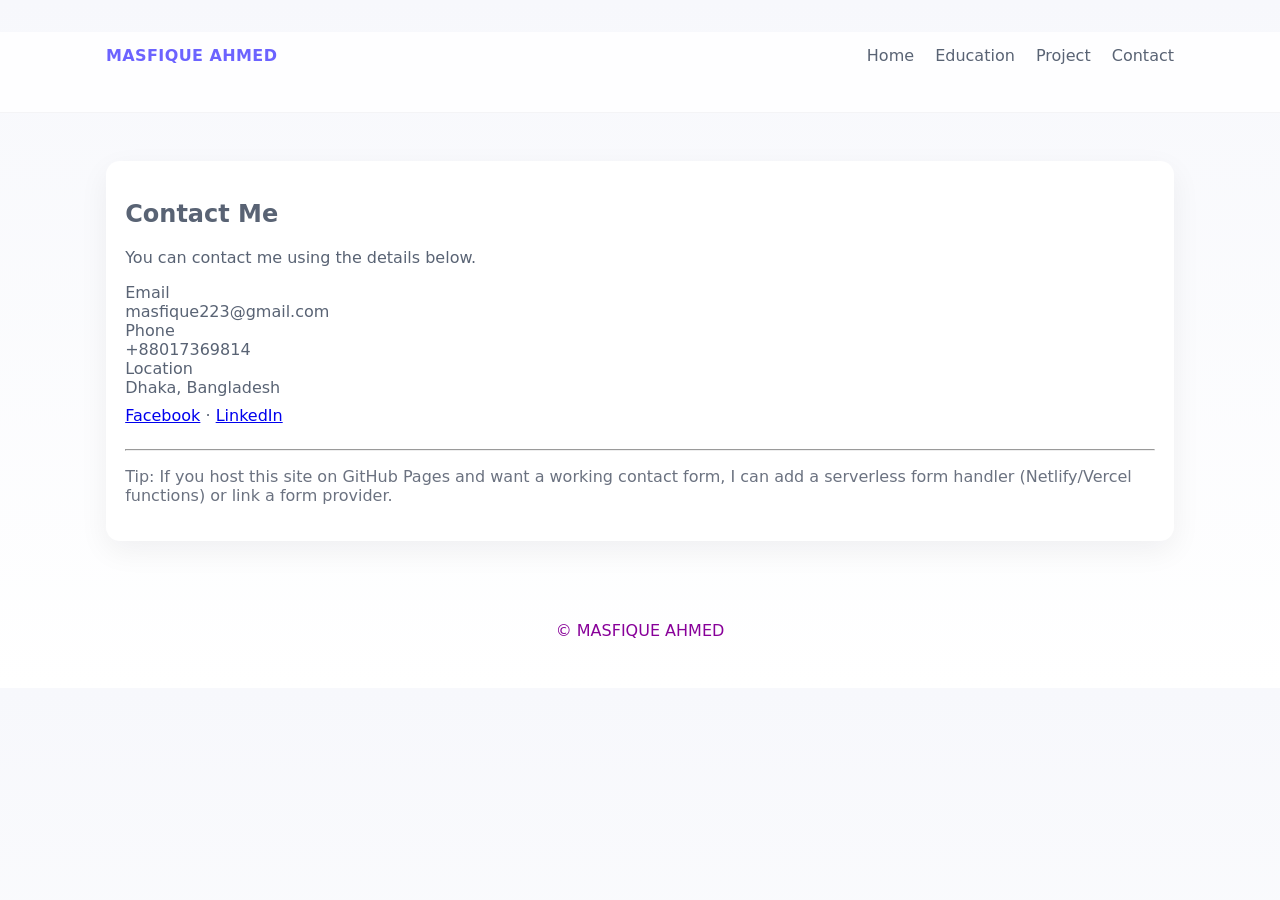
<file: contact.html>
<!doctype html>
<html lang="en">
<head>
  <meta charset="utf-8" />
  <meta name="viewport" content="width=device-width,initial-scale=1" />
  <title>Contact — MASFIQUE AHMED</title>
  <link rel="stylesheet" href="css/styles.css">
</head>
<body>
  <header class="topbar">
    <div class="container topbar-inner">
      <a class="brand" href="index.html">MASFIQUE AHMED</a>
      <nav class="nav">
        <a href="index.html">Home</a>
        <a href="education.html">Education</a>
        <a href="projects.html">Project</a>
        <a href="contact.html">Contact</a>
      </nav>
    </div>
  </header>

  <main class="container">
    <section class="card">
      <h2>Contact Me</h2>
      <p>You can contact me using the details below.</p>

      <div class="contact-grid">
        <div>
          <label for="email">Email</label>
          <div id="contactEmail">masfique223@gmail.com</div>

          <label for="phone">Phone</label>
          <div id="contactPhone">+88017369814</div>

          <label for="location">Location</label>
          <div id="contactLocation">Dhaka, Bangladesh</div>

          <p style="margin-top:0.6rem">
            <a href="https://www.facebook.com/masfique.ahmed07/" target="_blank" rel="noopener">Facebook</a> ·
            <a href="https://www.linkedin.com/in/masfique-ahmed-29a840279/" target="_blank" rel="noopener">LinkedIn</a>
          </p>
        </div>
      </div>

      <hr />
      <p class="muted">Tip: If you host this site on GitHub Pages and want a working contact form, I can add a serverless form handler (Netlify/Vercel functions) or link a form provider.</p>
    </section>
  </main>

  <footer class="footer">
    <div class="container">© MASFIQUE AHMED</div>
  </footer>

  <script src="js/app.js"></script>
</body>
</html>
</file>
<file: css/styles.css>
/* Single-page styles and animations (modernized) */
:root{
  --bg:#f7f8fc;
  --card:#ffffff;
  --muted:#596374;
  --accent:#6C63FF; /* modern purple accent */
  --accent-2:#0b84ff; /* secondary blue */
  --glass: rgba(255,255,255,0.6);
  --radius:14px;
  --shadow: 0 10px 30px rgba(16,24,40,0.06);
  font-family: 'Poppins', Inter, system-ui, -apple-system, "Segoe UI", Roboto, Arial;
}
*{box-sizing:border-box}
html{scroll-behavior:smooth}
body{margin:0;background:linear-gradient(180deg,var(--bg),#fff);color:var(--muted);-webkit-font-smoothing:antialiased}
.container{max-width:1100px;margin:2rem auto;padding:1rem}
.topbar{position:sticky;top:0;z-index:40;background:rgba(255,255,255,0.8);backdrop-filter: blur(6px);border-bottom:1px solid rgba(15,23,42,0.04);transition:background .25s ease,box-shadow .25s ease}
.topbar-inner{display:flex;justify-content:space-between;align-items:center;padding:0.9rem 1rem}
.brand{font-weight:700;color:var(--accent);text-decoration:none;letter-spacing:0.4px}
.nav a{margin-left:1rem;color:var(--muted);text-decoration:none;transition:color .18s ease}
.nav a:hover{color:var(--accent-2)}
.card{background:var(--card);border-radius:var(--radius);padding:1.2rem;box-shadow:var(--shadow);margin-bottom:1rem;transition:transform .18s ease,box-shadow .18s ease}
.card:hover{transform:translateY(-6px);box-shadow:0 18px 40px rgba(16,24,40,0.08)}
.hero{display:flex;gap:1.5rem;align-items:center}
.hero-left{flex:0 0 260px}
.hero-right{flex:1}
.avatar-wrap{position:relative;width:260px;height:260px;border-radius:16px;overflow:hidden;background:linear-gradient(135deg,#eef6ff,#f7fbff);display:flex;align-items:center;justify-content:center;box-shadow:0 8px 30px rgba(108,99,255,0.06)}
.avatar-wrap img{width:100%;height:100%;object-fit:cover;display:block}
.title{font-size:1.08rem;color:#24303f;margin:0.3rem 0 0.6rem;font-weight:600}
.play-btn{position:absolute;left:50%;top:50%;transform:translate(-50%,-50%);background:linear-gradient(135deg,var(--accent),var(--accent-2));color:#fff;border:none;border-radius:999px;padding:0.7rem 1rem;font-size:18px;cursor:pointer;z-index:3;box-shadow:0 8px 20px rgba(108,99,255,0.18);transition:transform .18s ease,box-shadow .18s ease}
.play-btn:hover{transform:translate(-50%,-50%) scale(1.04);box-shadow:0 18px 40px rgba(108,99,255,0.22)}
.upload-label{display:none}
.actions{display:none}
.btn{border:1px solid rgba(15,23,42,0.06);background:#fff;padding:0.45rem 0.7rem;border-radius:8px;cursor:pointer;text-decoration:none;color:inherit;transition:all .16s ease}
.btn:hover{transform:translateY(-3px);box-shadow:0 8px 18px rgba(16,24,40,0.06)}
.btn.primary{background:linear-gradient(135deg,var(--accent),var(--accent-2));color:#fff;border:none}
.btn.ghost{background:transparent;border:1px dashed rgba(15,23,42,0.06)}
.muted{color:#6b7280}
.small{font-size:0.95rem}
.edu-item{display:flex;gap:1rem;align-items:center;padding:.6rem 0}
.edu-meta{flex:1}
.edu-image img{width:300px;height:180px;object-fit:cover;border-radius:8px}
.project-card{display:flex;gap:1rem;align-items:flex-start;margin-bottom:1rem}
.project-image img{width:420px;height:260px;object-fit:cover;border-radius:8px}
.contact-grid{display:flex;gap:1rem;align-items:center}
.contact-photo img{width:120px;height:120px;object-fit:cover;border-radius:10px}
.footer{margin-top:2rem;text-align:center;color:#809}

/* footer full layout */
.footer-full{padding:2rem 0;background:linear-gradient(180deg,#fff,rgba(108,99,255,0.02));border-top:1px solid rgba(15,23,42,0.03)}
.footer-inner{display:flex;gap:2rem;align-items:flex-start;justify-content:space-between}
.footer-left,.footer-center,.footer-right{flex:1}
.footer-left strong,.footer-center strong,.footer-right strong{color:#24303f}
.footer a{color:var(--accent-2);text-decoration:none}
.footer a:hover{text-decoration:underline}

@media (max-width:900px){
  .hero{flex-direction:column;align-items:flex-start}
  .hero-left{width:100%;flex:unset}
  .avatar-wrap{width:100%;height:220px}
  .project-image img{width:100%;height:auto}
  .edu-image img{width:100%;height:auto}
  .footer-inner{flex-direction:column;gap:1rem}
}

/* video poster and modal fixes */
.video-poster{position:relative;display:block;max-width:420px;width:100%;margin:0.75rem 0;border-radius:10px;overflow:hidden}
.video-poster img{width:100%;height:auto;display:block}

/* modal */
.modal{display:none;position:fixed;inset:0;background:rgba(10,12,20,0.6);z-index:120;align-items:center;justify-content:center;padding:1rem}
.modal-content{background:#fff;border-radius:10px;max-width:900px;width:100%;padding:1rem;position:relative}
.modal-close{position:absolute;right:10px;top:10px;border:none;background:transparent;font-size:20px;cursor:pointer}
</file>
